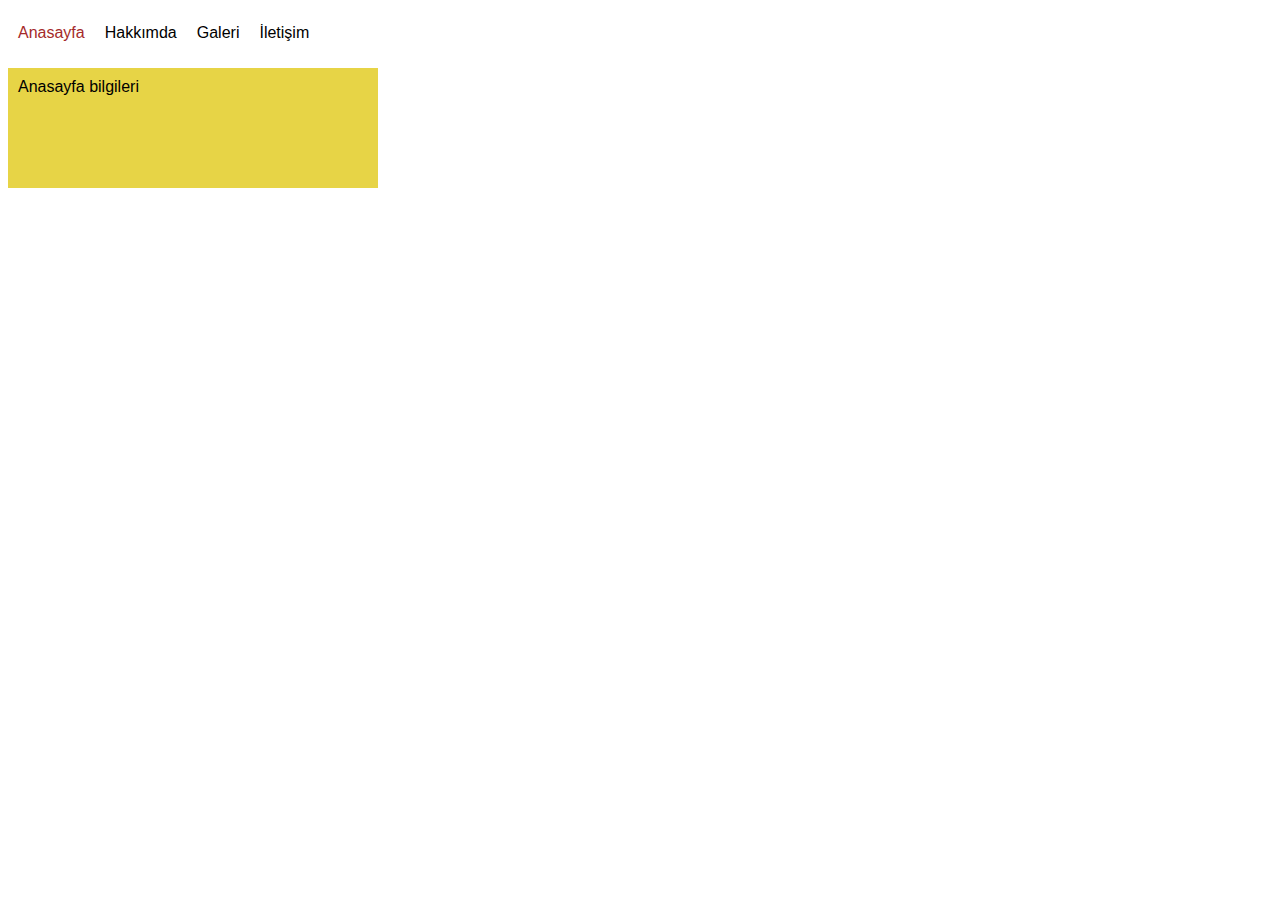
<file: JqueryTabMenu/index.html>
<!DOCTYPE html>
<html lang="tr">
<head>
  <meta charset="UTF-8">
  <meta http-equiv="X-UA-Compatible" content="IE=edge">
  <meta name="viewport" content="width=device-width, initial-scale=1.0">
  <title>JQuery ile Tab Menu Yapimi</title>
  <link href="https://cdn.jsdelivr.net/npm/bootstrap@5.2.0/dist/css/bootstrap.min.css" rel="stylesheet" integrity="sha384-gH2yIJqKdNHPEq0n4Mqa/HGKIhSkIHeL5AyhkYV8i59U5AR6csBvApHHNl/vI1Bx" crossorigin="anonymous">
  <link rel="stylesheet" href="custom.css">
  <script src="jquery-3.6.0.min.js"></script>
  <script src="custom.js"></script>
</head>
<body>

<ul class="tab-menu">
  <li class="active">Anasayfa</li>
  <li>Hakkımda</li>
  <li>Galeri</li>
  <li>İletişim</li>
</ul>

<div class="clear"></div>

<div class="tab-menu-content">
  <div id="anasayfa">Anasayfa bilgileri</div>
  <div id="hakkimda">Hakkımda bilgileri</div>
  <div id="galeri">Galeri bilgileri</div>
  <div id="iletisim">İletişim bilgileri</div>
</div>
</div>

</body>
</html>
</file>
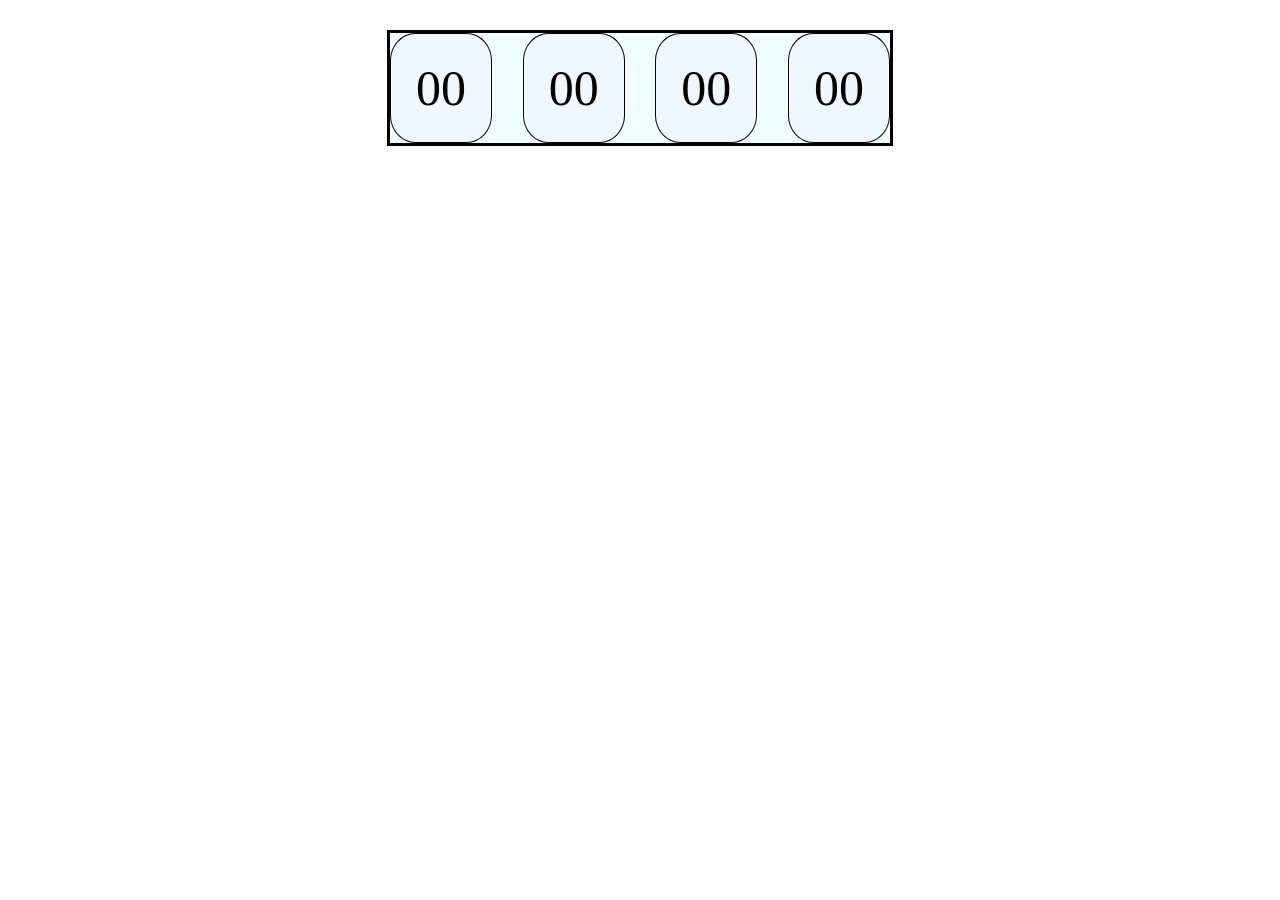
<file: NewYearCalc/index.html>
<!DOCTYPE html>
<html lang="en">
<head>
    <meta charset="UTF-8">
    <meta http-equiv="X-UA-Compatible" content="IE=edge">
    <meta name="viewport" content="width=device-width, initial-scale=1.0">
    <script src="custom.js"></script>
    <title>Document</title>

    <style>
       
        .timeDown{
            background-color: azure;
            display: flex;
            justify-content: space-between;
            max-width: 500px;
            margin: 30px auto;
            border: 3px solid;
        }

        .timeDown div{
            background-color: aliceblue;
            padding: 25px;
            border: 1px solid;
            border-radius: 25%;
            font-size: 50px;
        }

    </style>

</head>
<body>

    <div class="timeDown">
        <div id="day">00</div>
        <div id="hour">00</div>
        <div id="minute">00</div>
        <div id="second">00</div>
    </div>
    
</body>
</html>
</file>
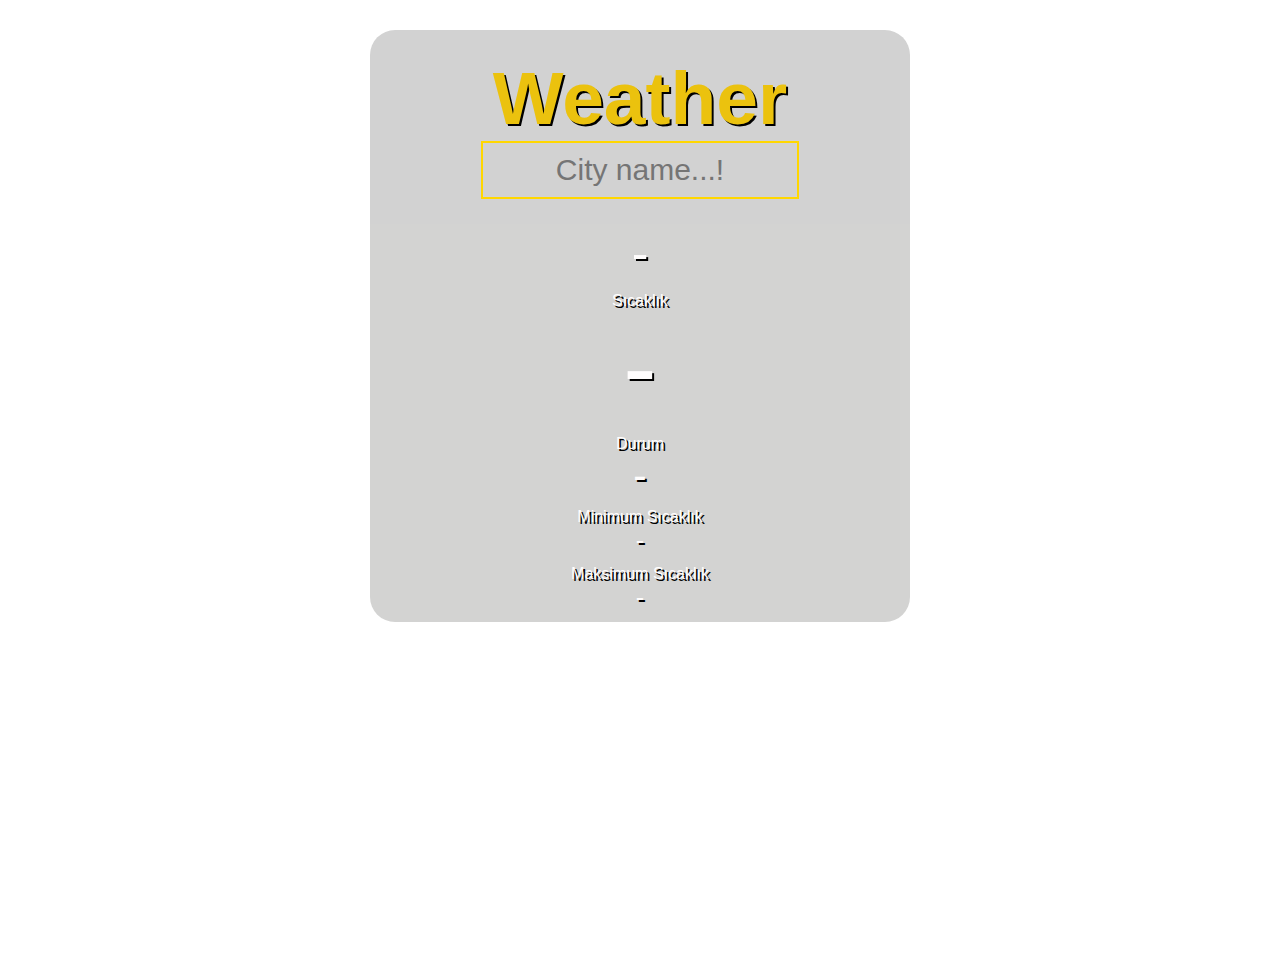
<file: weatherAPI/index.html>
<!DOCTYPE html>
<html lang="en">
<head>
    <meta charset="UTF-8">
    <meta http-equiv="X-UA-Compatible" content="IE=edge">
    <meta name="viewport" content="width=device-width, initial-scale=1.0">
    <title>Document</title>
    <link rel="stylesheet" href="custom.css">
    
</head>
<body>

    <div class="content">
        <div class="header">
            <h1>Weather</h1>
            <input type="text" id="search" placeholder="City name...!">
        </div>
        <div class="rows">
            <div class="city">-</div>
            <span>Sıcaklık <div class="temp">-</div></span>
            <span>Durum <div class="desc">-</div></span>
            <span>Minimum Sıcaklık <div class="min">-</div></span>
            <span>Maksimum Sıcaklık<div class="max">-</div></span>
        </div>

    </div>
    <script src="custom.js"></script> 
</body>
</html>
</file>
<file: JqueryTabMenu/custom.css>
body{
    font-family: Arial, Helvetica, sans-serif;
}

.clear{
    clear: both;
}

.tab-menu{
    
    margin: 0;
    padding: 0;
    list-style-type: none;
    width: 350;
    height: 50;
    background-color: aquamarine;
}

.tab-menu li{
    float: left;
    padding: 5px 10px;
    height: 40px;
    line-height: 40px;
    cursor: pointer;
   
}

.tab-menu li.active{
    color: brown;
}

.tab-menu li:hover{
    color: rgb(230, 175, 23);
    border-top: 1px solid rgb(230, 175, 23);
}

.tab-menu-content{
    height: 500px;
    padding-top: 10px;
}

.tab-menu-content div{
    padding: 10px;
    height: 100px;
    width: 350px;
    background-color: rgb(231, 212, 70);
}
</file>
<file: weatherAPI/custom.css>
*{margin : 0 ; padding: 0; box-sizing : border-box;}

body{
    font-family: 'Segoe UI', Tahoma, Geneva, Verdana, sans-serif;
    color : rgb(255, 253, 253);
    text-shadow: 2px 2px black;
    
}

.content{
    margin: 30px auto;
    display: flex;
    flex-direction: column;
    align-items: center;
    text-align: center;
    height: 100vh;
}
.header{
    padding: 25px;
    width: 540px;
    background-color: rgba(32, 32, 31, 0.2);
    border-radius: 25px 25px 0 0;
}
.rows{
    width: 540px;
    background-color: rgba(36, 36, 32, 0.2);
    border-radius: 0 0 25px 25px;
}
.header h1{
    color: rgb(235, 194, 14);
    font-size: 75px;
    text-shadow: 2px 2px black;
}
.header input{
    width: 65%;
    padding: 10px;
    background: transparent;
    border: 0;
    outline: 0;
    border: 2px solid gold;
    text-align: center;
    font-size: 30px;
    color: rgb(255, 253, 253);
    
}
.city{
    font-size: 50px;
    font-weight: 500;
    margin-bottom: 10px;
    text-shadow: 2px 2px black ;
}
.temp{
    font-size: 100px;
    font-weight: 500;
    margin-bottom: 10px;
    text-shadow: 2px 2px black ;
}
.desc{
    font-size: 40px;
    font-weight: 500;
    margin-bottom: 10px;
    text-shadow: 2px 2px black ;
}
.min{
    font-size: 25px;
    font-weight: 500;
    margin-bottom: 10px;
    text-shadow: 2px 2px black ;
}
.max{
    font-size: 25px;
    font-weight: 500;
    margin-bottom: 10px;
    text-shadow: 2px 2px black ;
}
</file>
